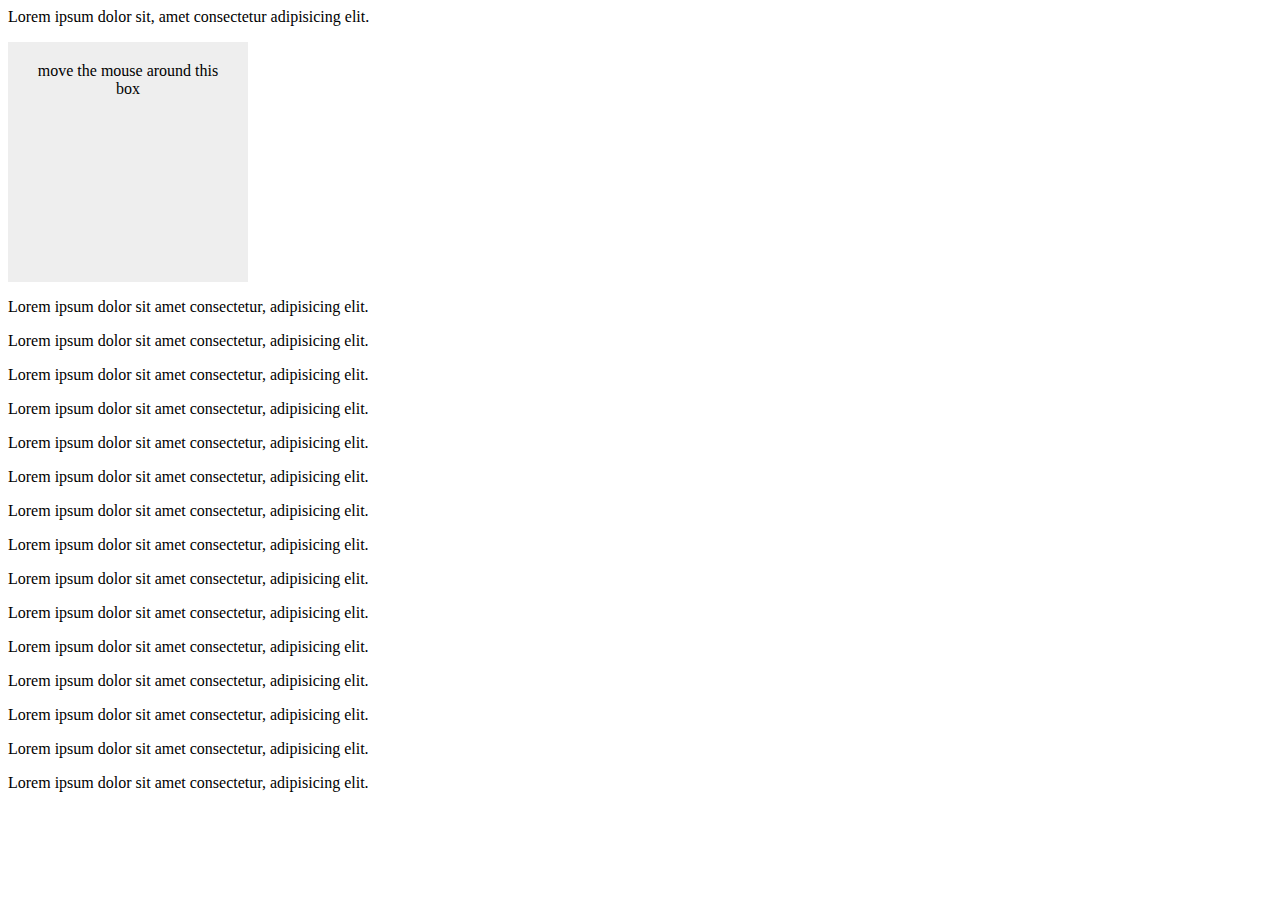
<file: ch6.2/index.html>
<html lang="en">
<head>
  <meta charset="UTF-8">
  <meta name="viewport" content="width=device-width, initial-scale=1.0">
  <meta http-equiv="X-UA-Compatible" content="ie=edge">
  <title>JavaScript</title>
  <style>
    .box{
      width: 200px;
      height: 200px;
      margin: 10px 0;
      background: #eee;
      text-align: center;
      padding: 20px;
    }
  </style>
</head>
<body>

  <p class="copy-me">Lorem ipsum dolor sit, amet consectetur adipisicing elit.</p>
  <div class="box">move the mouse around this box</div>

  <p>Lorem ipsum dolor sit amet consectetur, adipisicing elit.</p>
  <p>Lorem ipsum dolor sit amet consectetur, adipisicing elit.</p>
  <p>Lorem ipsum dolor sit amet consectetur, adipisicing elit.</p>
  <p>Lorem ipsum dolor sit amet consectetur, adipisicing elit.</p>
  <p>Lorem ipsum dolor sit amet consectetur, adipisicing elit.</p>
  <p>Lorem ipsum dolor sit amet consectetur, adipisicing elit.</p>
  <p>Lorem ipsum dolor sit amet consectetur, adipisicing elit.</p>
  <p>Lorem ipsum dolor sit amet consectetur, adipisicing elit.</p>
  <p>Lorem ipsum dolor sit amet consectetur, adipisicing elit.</p>
  <p>Lorem ipsum dolor sit amet consectetur, adipisicing elit.</p>
  <p>Lorem ipsum dolor sit amet consectetur, adipisicing elit.</p>
  <p>Lorem ipsum dolor sit amet consectetur, adipisicing elit.</p>
  <p>Lorem ipsum dolor sit amet consectetur, adipisicing elit.</p>
  <p>Lorem ipsum dolor sit amet consectetur, adipisicing elit.</p>
  <p>Lorem ipsum dolor sit amet consectetur, adipisicing elit.</p>

  <script src="sandbox.js"></script>
</body>
</file>
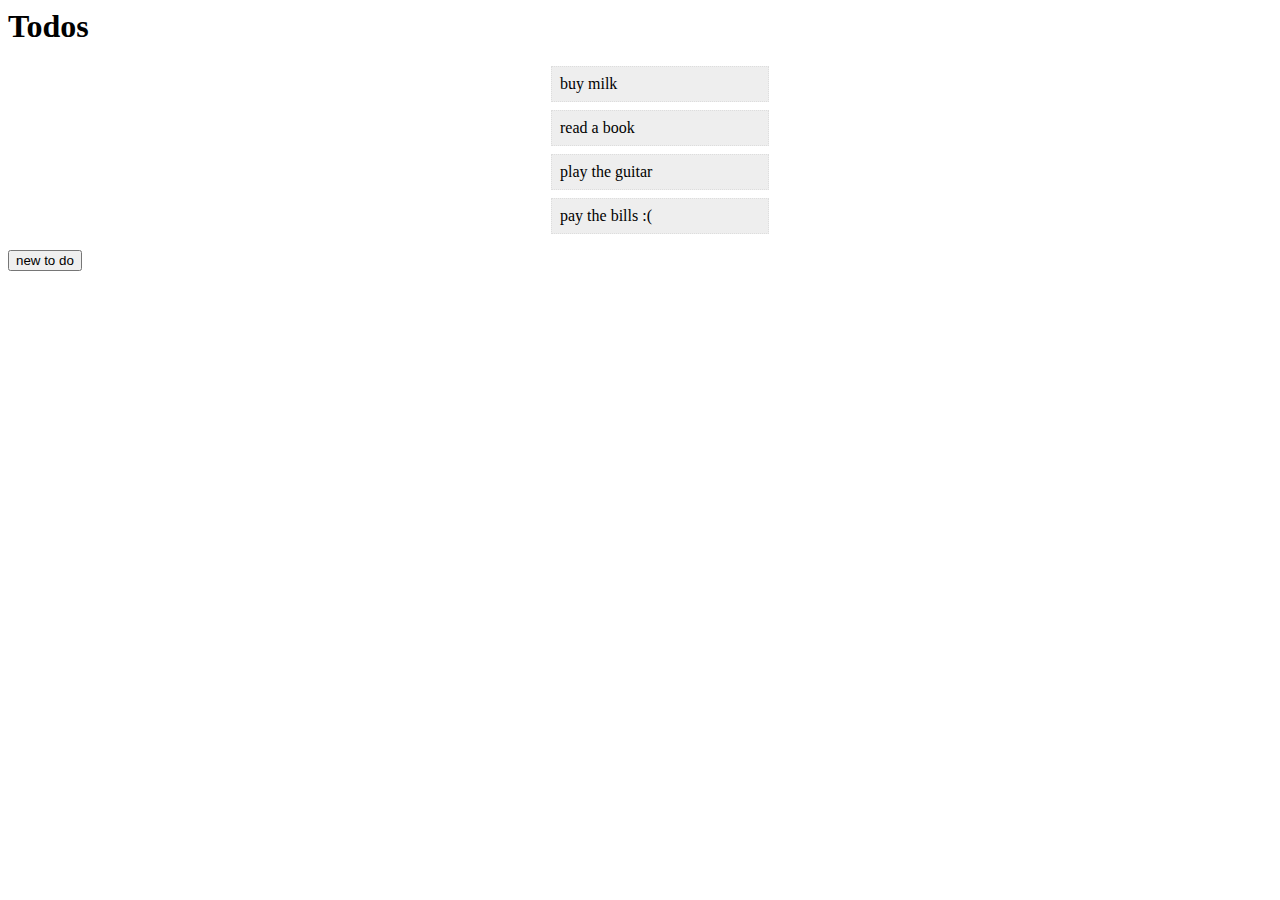
<file: ch6/index.html>
<html lang="en">
<head>
  <meta charset="UTF-8">
  <meta name="viewport" content="width=device-width, initial-scale=1.0">
  <meta http-equiv="X-UA-Compatible" content="ie=edge">
  <title>JavaScript</title>
  <style>
    li{
      list-style-type: none;
      max-width: 200px;
      padding: 8px;
      margin: 8px auto;
      background: #eee;
      border: 1px dotted #ddd;
    }
  </style>
</head>
<body>
<h1>Todos</h1>
  <ul>
    <li>buy milk</li>
    <li>read a book</li>
    <li>play the guitar</li>
    <li>pay the bills :(</li>
  </ul>

<button>new to do</button>
  <script src="sandbox.js"></script>
</body>
</html>
</file>
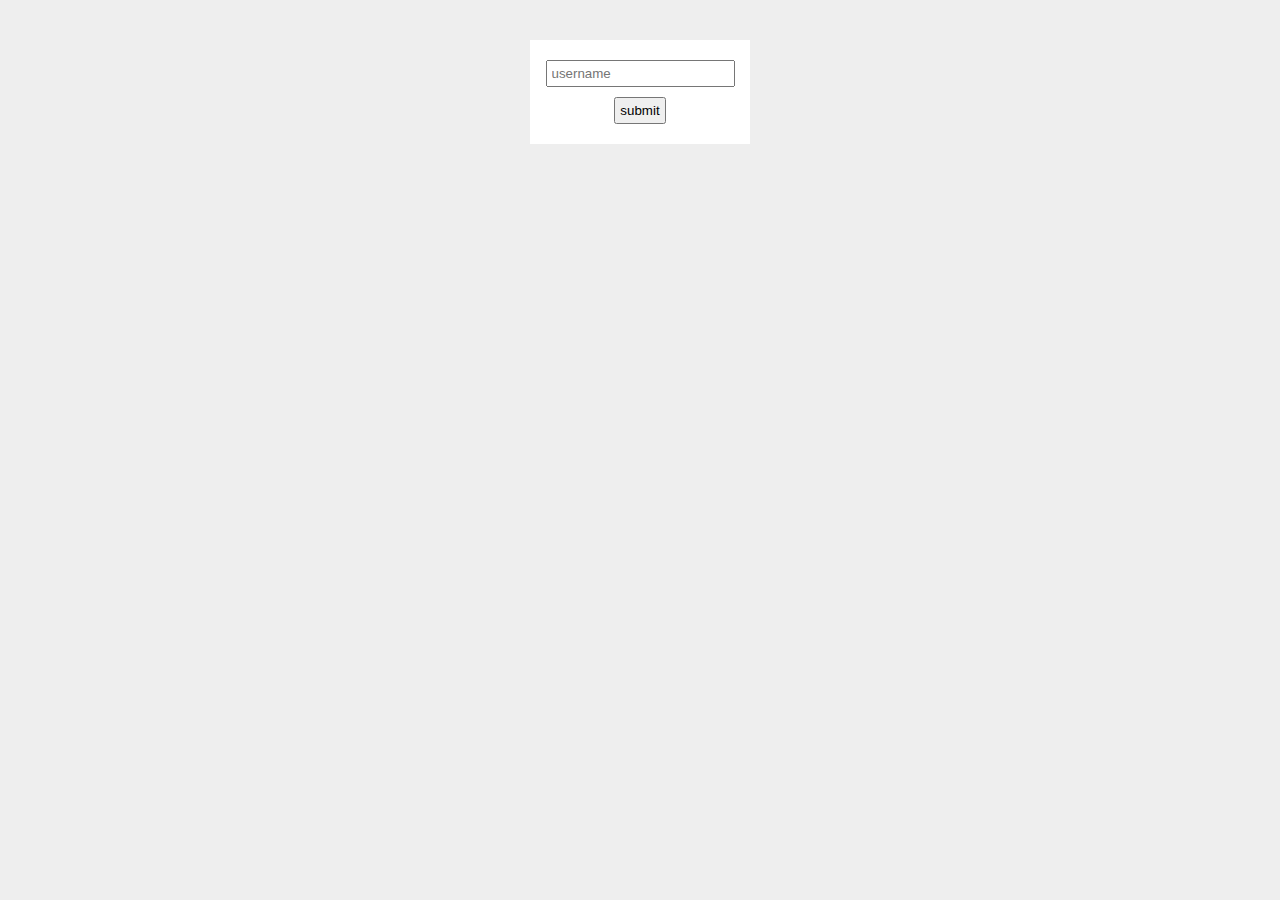
<file: ch7/index.html>
<html lang="en">
<head>
  <meta charset="UTF-8">
  <meta name="viewport" content="width=device-width, initial-scale=1.0">
  <meta http-equiv="X-UA-Compatible" content="ie=edge">
  <title>JavaScript</title>
  <style>
    body{
      background: #eee;
    }
    form{
      max-width: 200px;
      margin: 40px auto;
      background: white;
      padding: 10px;
    }
    input{
      display: block;
      margin: 10px auto;
      padding: 4px;
    }

    .success{
        border: 2px solid limegreen;
    }

    .error{
        border: 2px solid crimson;
        

    }
  </style>
</head>
<body>

  <form class="signup-form">
    <input type="text" id="username" placeholder="username">
    <input type="submit" value="submit">
    <div class = 'feedback'></div>
  </form>
  
  <script src="sandbox.js"></script>
</body>
</html>
</file>
